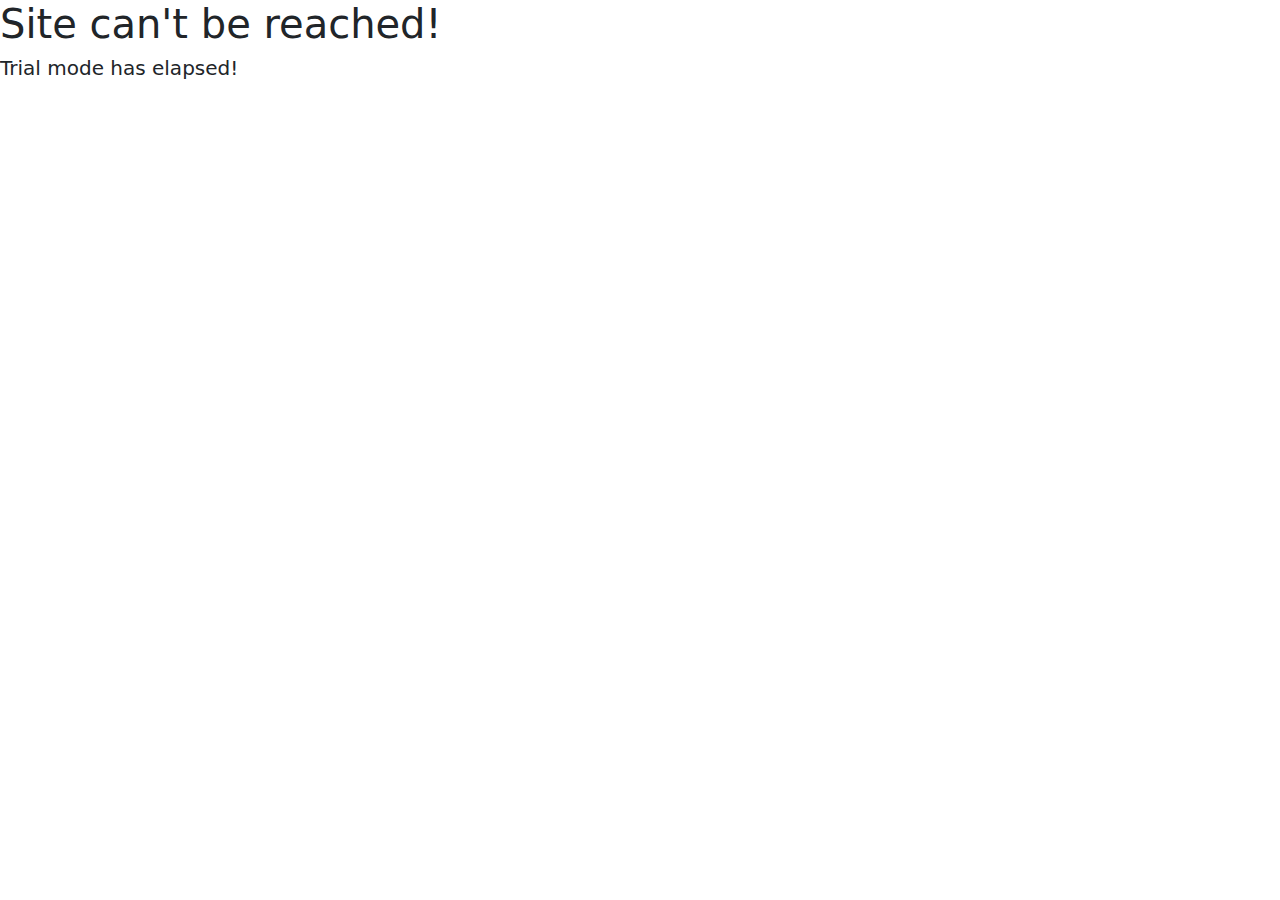
<file: index.html>
<!DOCTYPE html>
<html lang="en">
<head>
    <meta charset="UTF-8">
    <meta name="viewport" content="width=device-width, initial-scale=1.0">
    <title>Kalista Hair</title>

    <link href="https://cdn.jsdelivr.net/npm/bootstrap@5.3.3/dist/css/bootstrap.min.css" rel="stylesheet" integrity="sha384-QWTKZyjpPEjISv5WaRU9OFeRpok6YctnYmDr5pNlyT2bRjXh0JMhjY6hW+ALEwIH" crossorigin="anonymous">
    <script defer src="https://cdn.jsdelivr.net/npm/bootstrap@5.3.3/dist/js/bootstrap.bundle.min.js" integrity="sha384-YvpcrYf0tY3lHB60NNkmXc5s9fDVZLESaAA55NDzOxhy9GkcIdslK1eN7N6jIeHz" crossorigin="anonymous"></script>

    <link rel="stylesheet" href="https://cdn.jsdelivr.net/npm/bootstrap-icons@1.11.3/font/bootstrap-icons.min.css">

    <link rel="stylesheet" href="style.css">
</head>
<body>
    
<!--

    <nav class="navbar  navbar-expand-sm navbar-dark bg-dark">
        <div class="container">
          <a class="navbar-brand text-uppercase" href="index.html">Kalista Hair</a>
          
          <button class="navbar-toggler" type="button" data-bs-toggle="collapse" data-bs-target="#navbarSupportedContent" aria-controls="navbarSupportedContent" aria-expanded="false" aria-label="Toggle navigation">
            <span class="navbar-toggler-icon"></span>
          </button>
          <div class="collapse navbar-collapse" id="navbarSupportedContent">
            <ul class="navbar-nav me-auto ms-auto">
              
              <li class="nav-item dropdown">
                <a class="nav-link dropdown-toggle" href="#" role="button" data-bs-toggle="dropdown" aria-expanded="false">
                  More...
                </a>
                <ul class="dropdown-menu">
                  <li><a class="dropdown-item" href="#products">Latest Products</a></li>
                  
                  
                </ul>
              </li>
            </ul>
            
            <div>
                <img style="width: 40px;" src="cr3.jpeg">
              </div>
          </div>
        </div>
      </nav>

      <main>


        <section class="modal fade" tabindex="-1" id="booking-modal">
            <div class="modal-dialog">
              <div class="modal-content">
                <div class="modal-header">
                  <h5 class="modal-title">Order Procuct</h5>
                  <button type="button" class="btn-close" data-bs-dismiss="modal" aria-label="Close"></button>
                </div>


                <div class="modal-body">

                 <form action="#">  

                     <div class="row g-2">

                        <div class="col-sm-6">

                            <div class="form-floating">
                                <input id="email1" type="email" class="form-control" placeholder="Your Email">
                                <label for="email1">Email Address</label>
                            </div>

                        </div>  

                
                   </div>

                        
                    
                    
                    </div>

                    
                 </form>

                </div>
                <div class="modal-footer">
                  <button type="button" class="btn btn-secondary" data-bs-dismiss="modal">Close</button>
                  <button type="button" class="btn btn-primary">Checkout</button>
                </div>
              </div>
            </div>
        </section>

        

        <section id="carouselExampleCaptions" class="carousel slide">
            <div class="carousel-indicators">
              <button type="button" data-bs-target="#carouselExampleCaptions" data-bs-slide-to="0" class="active" aria-current="true" aria-label="Slide 1"></button>
              <button type="button" data-bs-target="#carouselExampleCaptions" data-bs-slide-to="1" aria-label="Slide 2"></button>
              <button type="button" data-bs-target="#carouselExampleCaptions" data-bs-slide-to="2" aria-label="Slide 3"></button>
            </div>
            <div class="carousel-inner">
              <div class="carousel-item active c-item">
                <img src="cr4.jpeg" class="d-block w-100 c-img" alt="...">
                <div class="carousel-caption ">
                  <h3>Crochets</h3>
                  <h5>Quality classy Crochets for maximum comfort.</h5>
                  <a href="#crochets" class="btn btn-primary my-2 mx-4">See Crochets</a>
                </div>
              </div>
              <div class="carousel-item c-item">
                <img src="wig4.jpeg" class="d-block w-100 c-img" alt="...">
                <div class="carousel-caption">
                  <h3>Wigs</h3>
                  <h5>We have classy wigs that will suit you.</h5>
                  <a href="#wigs" class="btn btn-primary my-2 mx-4">See Wigs</a>
                </div>
              </div>
              <div class="carousel-item c-item">
                <img src="att3.jpeg" class="d-block w-100 c-img" alt="...">
                <div class="carousel-caption">
                  <h3>Attachments</h3>
                  <h5>Attachments/extentions made just for you.</h5>
                  <a href="#attachments" class="btn btn-primary my-2 mx-4">See Attachments</a>
                </div>
              </div>
            </div>
            <button class="carousel-control-prev bg-dark" type="button" data-bs-target="#carouselExampleCaptions" data-bs-slide="prev">
              <span class="carousel-control-prev-icon" aria-hidden="true"></span>
              <span class="visually-hidden">Previous</span>
            </button>
            <button class="carousel-control-next bg-dark" type="button" data-bs-target="#carouselExampleCaptions" data-bs-slide="next">
              <span class="carousel-control-next-icon" aria-hidden="true"></span>
              <span class="visually-hidden">Next</span>
            </button>
        </section>

          <section class="c-overview">

            <div class="container h-100 d-flex align-items-center">

                <div class="row w-100 text-center fs-4">
                    <div class="col-xl">
                        <i class="bi bi-crosshair me-2"></i>
                        a lot of amazing products
                    </div>       
                    <div class="col-xl">
                        <i class="bi bi-ubuntu me-2"></i>
                        quality priotized
                    </div>    
                    <div class="col-xl">
                        <i class="bi bi-person-arms-up me-2"></i>
                        1000's of customers satisfied
                    </div>     

                </div>

                
            
        
          </section>

          <section id="products" class="pt-5">
            <h2 class="text-center my-5">Products</h2> 
            
            <div class="k-container h-100 d-flex align-items-center>

                <div class="row"> 

                    <div class="col-lg" id="Crochets">
                        <div class="card" style="width: 18rem;">
                            <img src="cr1.jpeg" class="card-img-top p-img" alt="...">
                            <div class="card-body k-card">
                              <h5 class="card-title">Crochets</h5>
                              <p class="card-text">We have chrochet attachments that you just buy and fix on your hair instantly and you are good to go.</p>
                              <a href="crochets.html" class="btn btn-primary px-4 py-2 fs-s mt-5">View Products</a>
                            </div>
                          </div>
    
                    </div>
                    <div class="col-lg" id="attachments">
                        <div class="card k-card" style="width: 18rem;">
                            <img src="att1.jpeg" class="card-img-top p-img" alt="...">
                            <div class="card-body">
                              <h5 class="card-title">Attachments</h5>
                              <p class="card-text">We have classy attachments that will suit you.</p>
                              <a href="attachments.html"class="btn btn-primary px-4 py-2 fs-s mt-5">View Products</a>
                            </div>
                          </div>
                        
                    </div>
                    <div class="col-lg" id="wigs">
                        <div class="card k-card" style="width: 18rem;">
                            <img src="wig4.jpeg" class="card-img-top p-img" alt="...">
                            <div class="card-body">
                              <h5 class="card-title">Wigs</h5>
                              <p class="card-text">We have some classy nice wigs made just for you.</p>
                              <a href="wigs.html" class="btn btn-primary px-4 py-2 fs-s mt-5">View Products</a>
                            </div>
                          </div>
                        
                    </div>
    
                </div>
            </div>
        </div>
       
          </section>

          
          
      </main>

<footer class="bg-dark py-5 mt-5">
<div class="container text-light text-center" >
    <p class="display-5 mb-3">Kalista Hair</p>
    <p style="color: darkgray;">call: +2349035950685   or   email: <a style="text-decoration: none;" href="mailto: king13tatin@gmail.com">king13tatin@gmail.com</a></p>
    <small class="text-white-50">&copy; Copyright by Rosepaulo Ventures. All rights reserved.</small>
</div>

</footer>
    -->
    <h1>Site can't be reached!</h1>
<h5>Trial mode has elapsed!</h5>
</body>
</html>
</file>
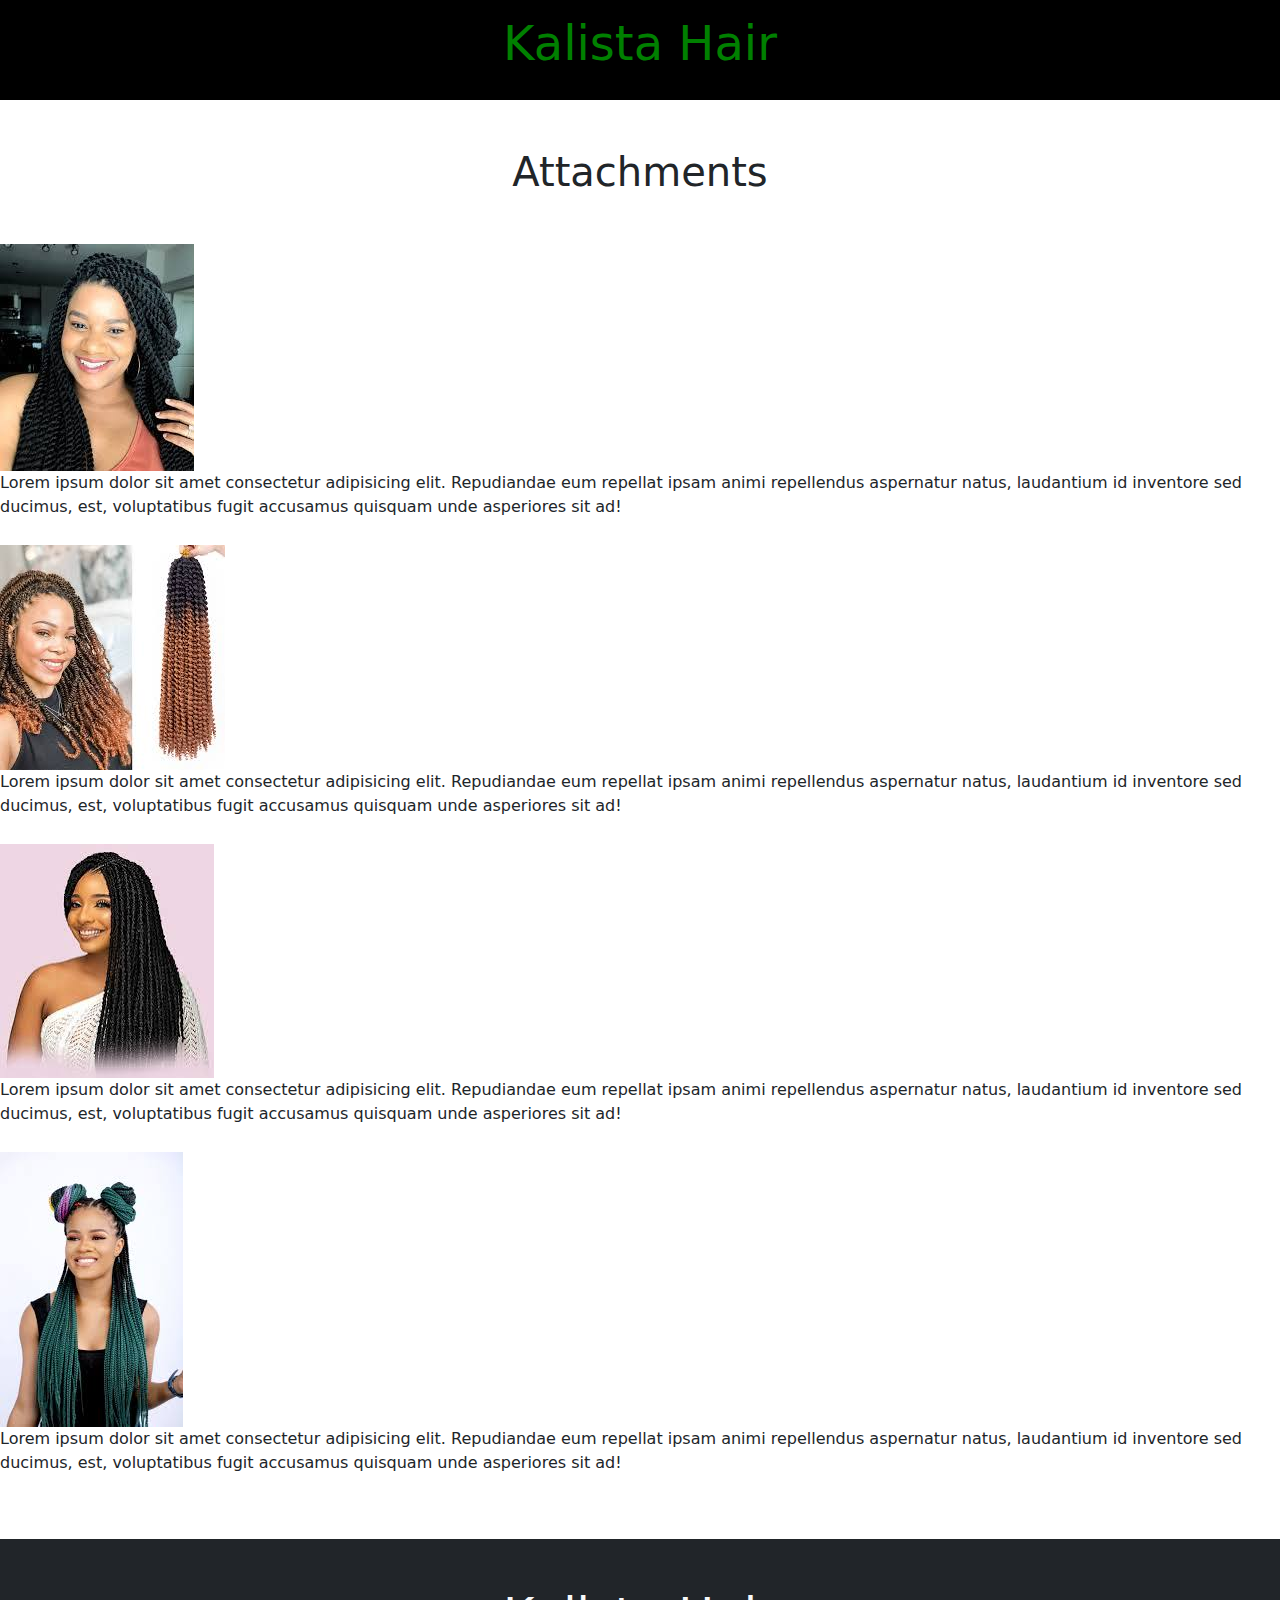
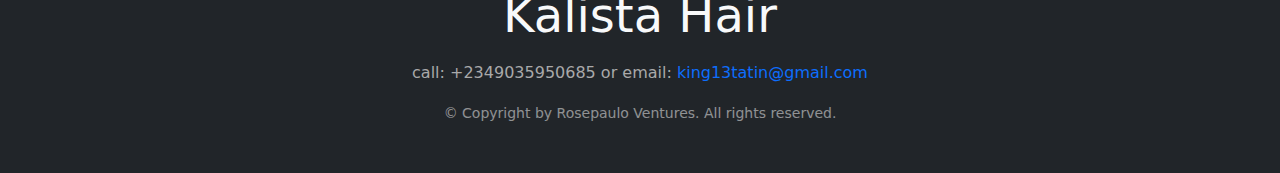
<file: attachments.html>
<!DOCTYPE html>
<html lang="en">
<head>
    <meta charset="UTF-8">
    <meta name="viewport" content="width=device-width, initial-scale=1.0">
    <title>Attachments</title>

    <link href="https://cdn.jsdelivr.net/npm/bootstrap@5.3.3/dist/css/bootstrap.min.css" rel="stylesheet" integrity="sha384-QWTKZyjpPEjISv5WaRU9OFeRpok6YctnYmDr5pNlyT2bRjXh0JMhjY6hW+ALEwIH" crossorigin="anonymous">
    <script defer src="https://cdn.jsdelivr.net/npm/bootstrap@5.3.3/dist/js/bootstrap.bundle.min.js" integrity="sha384-YvpcrYf0tY3lHB60NNkmXc5s9fDVZLESaAA55NDzOxhy9GkcIdslK1eN7N6jIeHz" crossorigin="anonymous"></script>

    <link rel="stylesheet" href="https://cdn.jsdelivr.net/npm/bootstrap-icons@1.11.3/font/bootstrap-icons.min.css">

    <link rel="stylesheet" href="style.css">
</head>
<body>
    <header class="product-header">
        <h1>
            <a  href="index.html">Kalista Hair</a>

        </h1>
    </header>
    
    <h1 class="my-5" style="text-align: center;">Attachments</h1>
            

            <main>
<div style="display: flex;
   flex-wrap: wrap;
  align-items: center;
    justify-content: center;
    column-gap: 10px;
    row-gap: 10px;">
    <div>
<img src="att1.jpeg">
<p>
    Lorem ipsum dolor sit amet consectetur adipisicing elit.
     Repudiandae eum repellat ipsam animi repellendus
      aspernatur natus, laudantium 
    id inventore sed ducimus, est, voluptatibus fugit 
    accusamus quisquam unde asperiores sit ad!
</p>
</div>



    <div>
<img src="att2.jpeg">
<p>
    Lorem ipsum dolor sit amet consectetur adipisicing elit.
     Repudiandae eum repellat ipsam animi repellendus
      aspernatur natus, laudantium 
    id inventore sed ducimus, est, voluptatibus fugit 
    accusamus quisquam unde asperiores sit ad!
</p>
</div>


    <div>
<img src="att3.jpeg">
<p>
    Lorem ipsum dolor sit amet consectetur adipisicing elit.
     Repudiandae eum repellat ipsam animi repellendus
      aspernatur natus, laudantium 
    id inventore sed ducimus, est, voluptatibus fugit 
    accusamus quisquam unde asperiores sit ad!
</p>
</div>


    <div>
<img src="att4.jpeg">
<p>
    Lorem ipsum dolor sit amet consectetur adipisicing elit.
     Repudiandae eum repellat ipsam animi repellendus
      aspernatur natus, laudantium 
    id inventore sed ducimus, est, voluptatibus fugit 
    accusamus quisquam unde asperiores sit ad!
</p>
</div>

</div>

            </main>


            

                <footer class="bg-dark py-5 mt-5">
                    <div class="container text-light text-center" >
                        <p class="display-5 mb-3">Kalista Hair</p>
                        <p style="color: darkgray;">call: +2349035950685   or   email: <a style="text-decoration: none;" href="mailto: king13tatin@gmail.com">king13tatin@gmail.com</a></p>
                        <small class="text-white-50">&copy; Copyright by Rosepaulo Ventures. All rights reserved.</small>
                    </div>
                    
                    </footer>
            
    
    
</body>
</html>
</file>
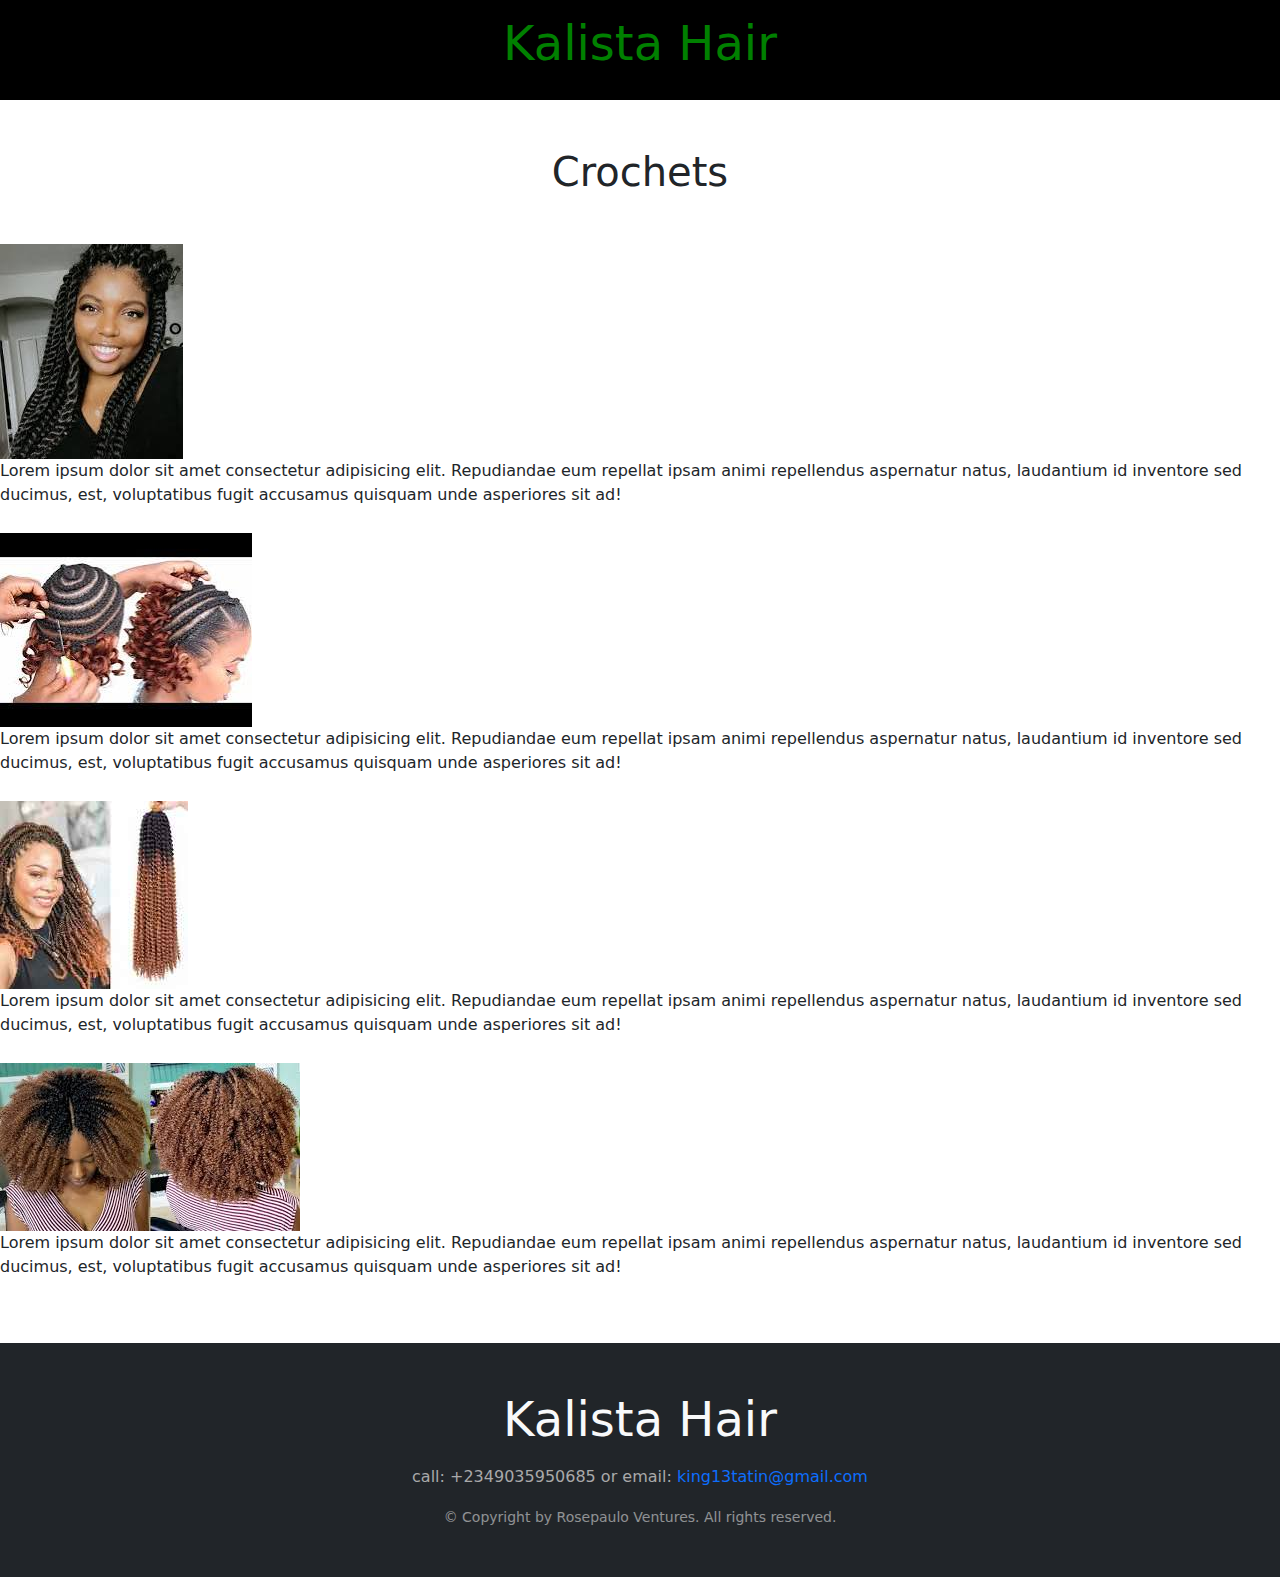
<file: crochets.html>
<!DOCTYPE html>
<html lang="en">
<head>
    <meta charset="UTF-8">
    <meta name="viewport" content="width=device-width, initial-scale=1.0">
    <title>Crochets</title>

    <link href="https://cdn.jsdelivr.net/npm/bootstrap@5.3.3/dist/css/bootstrap.min.css" rel="stylesheet" integrity="sha384-QWTKZyjpPEjISv5WaRU9OFeRpok6YctnYmDr5pNlyT2bRjXh0JMhjY6hW+ALEwIH" crossorigin="anonymous">
    <script defer src="https://cdn.jsdelivr.net/npm/bootstrap@5.3.3/dist/js/bootstrap.bundle.min.js" integrity="sha384-YvpcrYf0tY3lHB60NNkmXc5s9fDVZLESaAA55NDzOxhy9GkcIdslK1eN7N6jIeHz" crossorigin="anonymous"></script>

    <link rel="stylesheet" href="https://cdn.jsdelivr.net/npm/bootstrap-icons@1.11.3/font/bootstrap-icons.min.css">

    <link rel="stylesheet" href="style.css">
</head>
<body>

    <header class="product-header">
        <h1>
            <a  href="index.html">Kalista Hair</a>

        </h1>
    </header>
    
    <h1 class="my-5" style="text-align: center;">Crochets</h1>
            

            <main>
<div style="display: flex;
   flex-wrap: wrap;
  align-items: center;
    justify-content: center;
    column-gap: 10px;
    row-gap: 10px;">
    <div>
<img src="cr1.jpeg">
<p>
    Lorem ipsum dolor sit amet consectetur adipisicing elit.
     Repudiandae eum repellat ipsam animi repellendus
      aspernatur natus, laudantium 
    id inventore sed ducimus, est, voluptatibus fugit 
    accusamus quisquam unde asperiores sit ad!
</p>
</div>



    <div>
<img src="cr2.jpeg">
<p>
    Lorem ipsum dolor sit amet consectetur adipisicing elit.
     Repudiandae eum repellat ipsam animi repellendus
      aspernatur natus, laudantium 
    id inventore sed ducimus, est, voluptatibus fugit 
    accusamus quisquam unde asperiores sit ad!
</p>
</div>


    <div>
<img src="cr3.jpeg">
<p>
    Lorem ipsum dolor sit amet consectetur adipisicing elit.
     Repudiandae eum repellat ipsam animi repellendus
      aspernatur natus, laudantium 
    id inventore sed ducimus, est, voluptatibus fugit 
    accusamus quisquam unde asperiores sit ad!
</p>
</div>


    <div>
<img src="cr4.jpeg">
<p>
    Lorem ipsum dolor sit amet consectetur adipisicing elit.
     Repudiandae eum repellat ipsam animi repellendus
      aspernatur natus, laudantium 
    id inventore sed ducimus, est, voluptatibus fugit 
    accusamus quisquam unde asperiores sit ad!
</p>
</div>




</div>

            </main>


            

                <footer class="bg-dark py-5 mt-5">
                    <div class="container text-light text-center" >
                        <p class="display-5 mb-3">Kalista Hair</p>
                        <p style="color: darkgray;">call: +2349035950685   or   email: <a style="text-decoration: none;" href="mailto: king13tatin@gmail.com">king13tatin@gmail.com</a></p>
                        <small class="text-white-50">&copy; Copyright by Rosepaulo Ventures. All rights reserved.</small>
                    </div>
                    
                    </footer>
            
    
</body>
</html>
</file>
<file: style.css>
.c-item{
height: 480px;
}
.c-img{
height: 100%;
object-fit: contain;
filter: brightness(0.6);
}
.c-overview{
    height: 180px;
    background-color: #d3d3d3;
}

.p-img{
    width: 200px;
    
}

h3{
    margin-bottom: 15px;
    font-weight: bolder;
}
.product-header a{
    display: block;
    background-color: black;
    height: 100px;
    font-size: larger;
    text-decoration: none;
    color: green;
    text-align: center;
   padding-top: 15px;
}
.k-container{
   display: flex;
   flex-wrap: wrap;
  align-items: center;
    justify-content: center;
    column-gap: 10px;
    row-gap: 10px;
}
</file>
